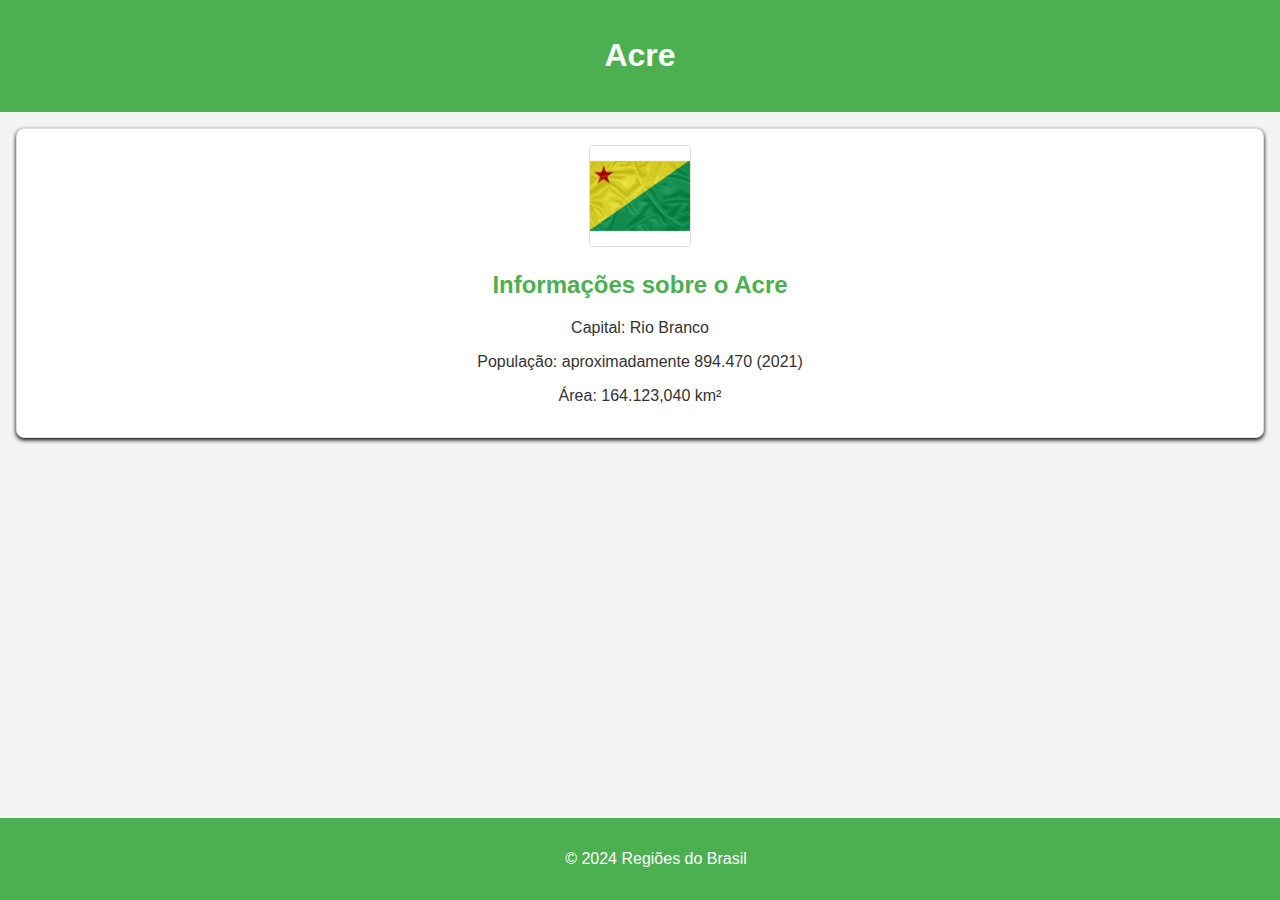
<file: estados/acre.html>
<!DOCTYPE html>
<html lang="pt-br">
<head>
    <meta charset="UTF-8">
    <meta name="viewport" content="width=device-width, initial-scale=1.0">
    <title>Acre</title>
    <link rel="stylesheet" href="../css/style.css">
</head>
<body>
    <header>
        <h1>Acre</h1>
    </header>
    <div class="state">
        <img src="../img/acre.jpg" alt="Bandeira do Acre">
        <h2>Informações sobre o Acre</h2>
        <p>Capital: Rio Branco</p>
        <p>População: aproximadamente 894.470 (2021)</p>
        <p>Área: 164.123,040 km²</p>
    </div>
    <footer>
        <p>&copy; 2024 Regiões do Brasil</p>
    </footer>
</body>
</html>
</file>
<file: css/style.css>
body {
    font-family: Arial, sans-serif;
    margin: 0;
    padding: 0;
    background-color: #f4f4f4;
    color: #333;
}

header {
    background-color: #4CAF50;
    color: white;
    text-align: center;
    padding: 1em;
}

nav {
    margin: 1em;
}

nav ul {
    list-style-type: none;
    padding: 0;
}

nav ul li {
    margin: 0.5em 0;
}

nav ul li a {
    text-decoration: none;
    color: #4CAF50;
    font-weight: bold;
}

nav ul li a:hover {
    color: #2e7d32;
}

footer {
    text-align: center;
    padding: 1em;
    background-color: #4CAF50;
    color: white;
    position: fixed;
    width: 100%;
    bottom: 0;
}

.region {
    margin: 1em;
    padding: 1em;
    background-color: white;
    border: 1px solid #ddd;
    border-radius: 8px;
    box-shadow: 0 2px 4px rgba(0, 0, 0);
}

.state {
    margin: 1em;
    padding: 1em;
    background-color: white;
    border: 1px solid #ddd;
    border-radius: 8px;
    box-shadow: 0 2px 4px rgb(0, 0, 0);
    text-align: center;
}

.state img {
    max-width: 100px;
    border: 1px solid #ddd;
    border-radius: 4px;
}

.state h2 {
    color: #4CAF50;
}
</file>
